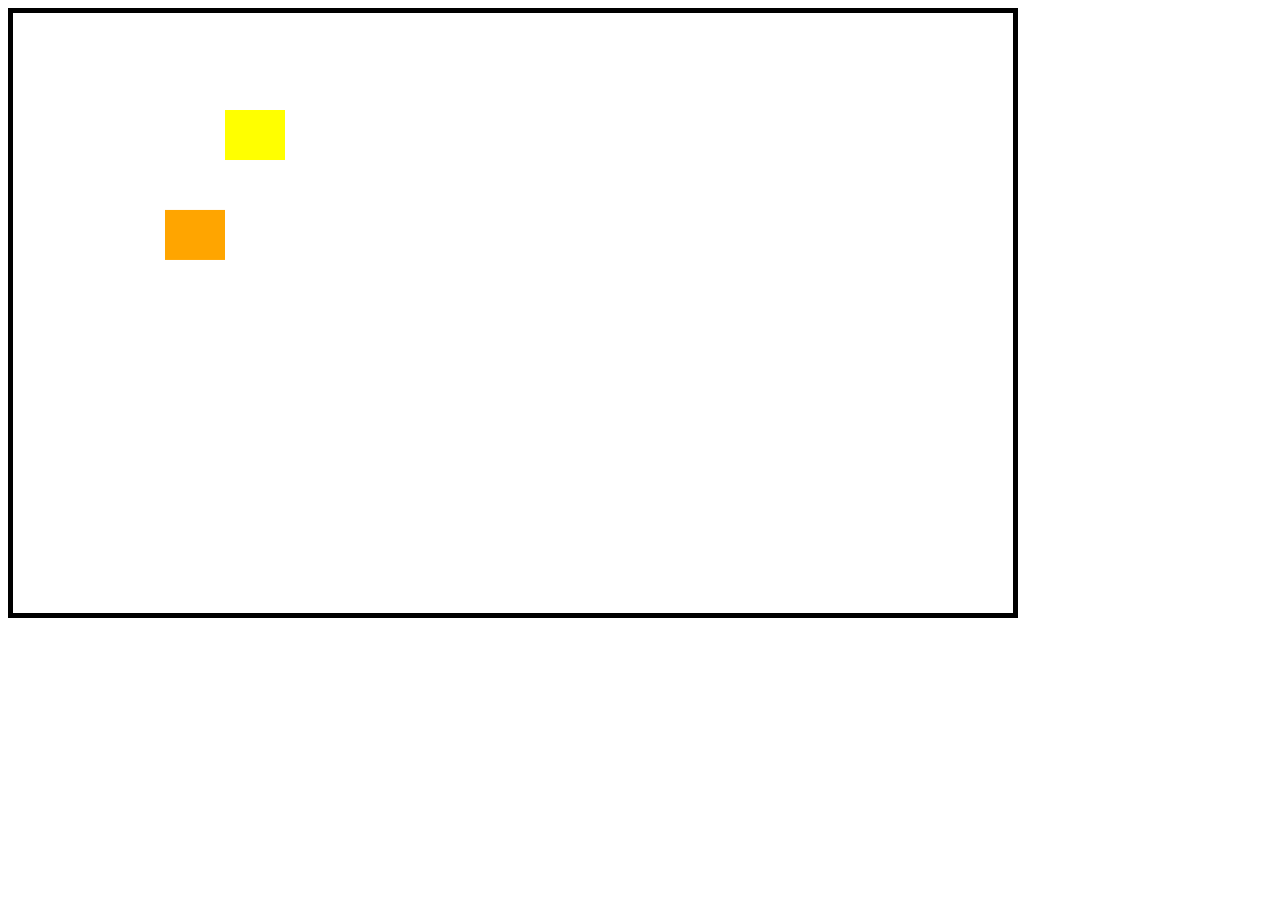
<file: ui/biggam2.html>
<html>
<head>
    <title>
    pokemon game
    </title>
   
    
    </head>
    <body>
    <canvas id="my_canvas" width="1000px" height="600px" style="border:5px solid #000000;">
        
        </canvas>
        
        <script>
            var canvas= document.getElementById('my_canvas');
            var pen=canvas.getContext('2d');
            var game_over=false;
            var game_w=1000;
            var game_h=600;
            
            var p1 ={
                x:20,
                y:150,
                w:60,
                h:50,
                speed:3
            }
            
             var p2 ={
                x:80,
                y:300,
                w:60,
                h:50,
                speed:3
            }
            
            function draw(){
                pen.clearRect(0,0,game_w,game_h);
                pen.fillStyle="orange";
                pen.fillRect(p1.x,p1.y,p1.w,p1.h);
                pen.fillStyle="yellow";
                pen.fillRect(p2.x,p2.y,p2.w,p2.h);
            }
            
            function update(){
                p1.x += p1.speed;
                  if(p1.x>=game_w-60 || p1.x<=0)
                    {
                        p1.speed *=-1;
                    }
                p1.y = 150+100*(Math.sin(p1.x*(Math.PI/180)));
                
                 p2.x += p2.speed;
                  if(p2.x>=game_w-60 || p2.x<=0)
                    {
                        p2.speed *=-1;
                    }
                p2.y = 150+100*(Math.sin(p2.x*(Math.PI/180)));
            }
            
            console.log(Math.sin(30*(Math.PI/180)));
            
            function render(){
              //  console.log("in render!");
                draw();
                update();
                if(game_over==false)
                     {
                        window.requestAnimationFrame(render);
                     }
            }
            render();
            
        </script>
    </body>
</html>
</file>
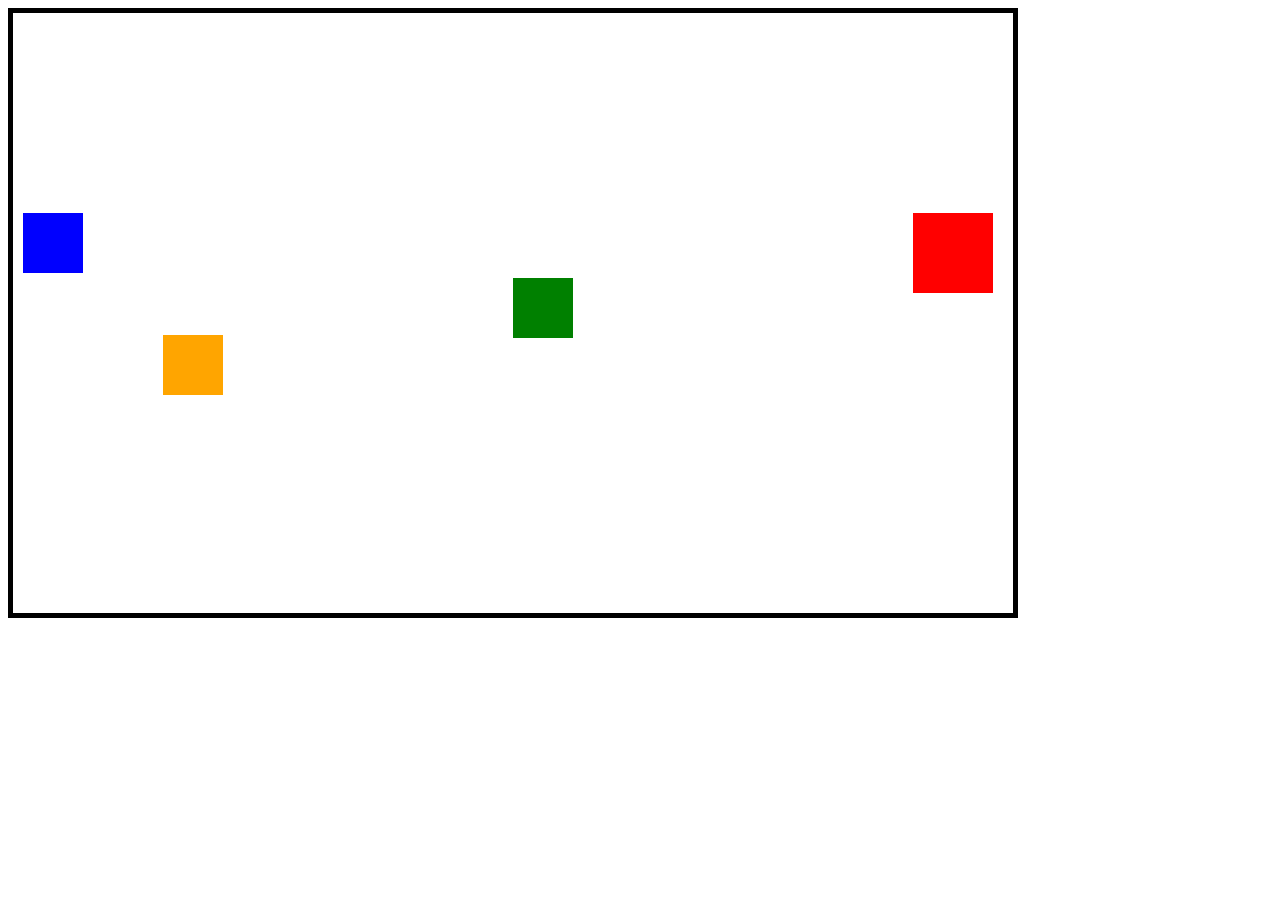
<file: ui/biggame.html>
<html>
<head>
    <title>
    pokemon game
    </title>
   
    
    </head>
    <body>
    <canvas id="my_canvas" width="1000px" height="600px" style="border:5px solid #000000;">
        
        </canvas>
        
        <script>
            var canvas= document.getElementById('my_canvas');
            var pen=canvas.getContext('2d');
            pen.fillStyle="red";
            pen.fillRect(50,50,100,100);
            game_w=1000;
            game_h=600;
            
            canvas.addEventListener("mousedown",function(){
                player.ismoving=true;
            });
            
            canvas.addEventListener("mouseup",function(){
                player.ismoving=false;
            })
            var game_over=false;
            var enemy1={
                x:150,
                y:150,
                w:60,
                h:60,
                speedy:4
            };
            
            var enemy2={
                x:500,
                y:50,
                w:60,
                h:60,
                speedy:5
            };
            
            var player={
                x:10,
                y:200,
                w:60,
                h:60,
                speedx:3,
                ismoving:false
            };
            
            var goal={
                x:game_w-100,
                y:200,
                w:80,h:80
            };
            
            function draw(){
                pen.clearRect(0,0,game_w,game_h);
                pen.fillStyle="orange";
                pen.fillRect(enemy1.x,enemy1.y,enemy1.w,enemy1.h);
                pen.fillStyle="green";
                pen.fillRect(enemy2.x,enemy2.y,enemy2.w,enemy2.h);
                pen.fillStyle="blue";
                pen.fillRect(player.x,player.y,player.w,player.h);
                pen.fillStyle="red";
                pen.fillRect(goal.x,goal.y,goal.w,goal.h);
                }
            
            function update(){
                enemy1.y+= enemy1.speedy;
                if(enemy1.y>=game_h-50 || enemy1.y<=0)
                    {
                        enemy1.speedy *=-1;
                    }
                enemy2.y+= enemy2.speedy;
                if(enemy2.y>=game_h-50 || enemy2.y<=0)
                    {
                        enemy2.speedy *=-1;
                    }
                if(player.ismoving==true){
                    player.x+=player.speedx;
                }
                if(iscolliding(player,enemy1)){
                    alert("game over!!");
                   game_over=true;
                }
                if(iscolliding(player,enemy2)){
                    alert("game over!!");
                   game_over=true;
                }
                if(iscolliding(player,goal)){
                    alert("You Won!!");
                   game_over=true;
                }
            }
            
            function render(){
                console.log("in render!");
                draw();
                update();
                if(game_over==false)
                     {
                        window.requestAnimationFrame(render);
                     }
            }
            render();
            
            function iscolliding(r1,r2){
                var firstcond=Math.abs(r1.x-r2.x)<60;
                var secondcond=Math.abs(r1.y-r2.y)<60;
                return firstcond&&secondcond?true:false;
            }
            
            
            
            
            
            
        </script>
    </body>



</html>
</file>
